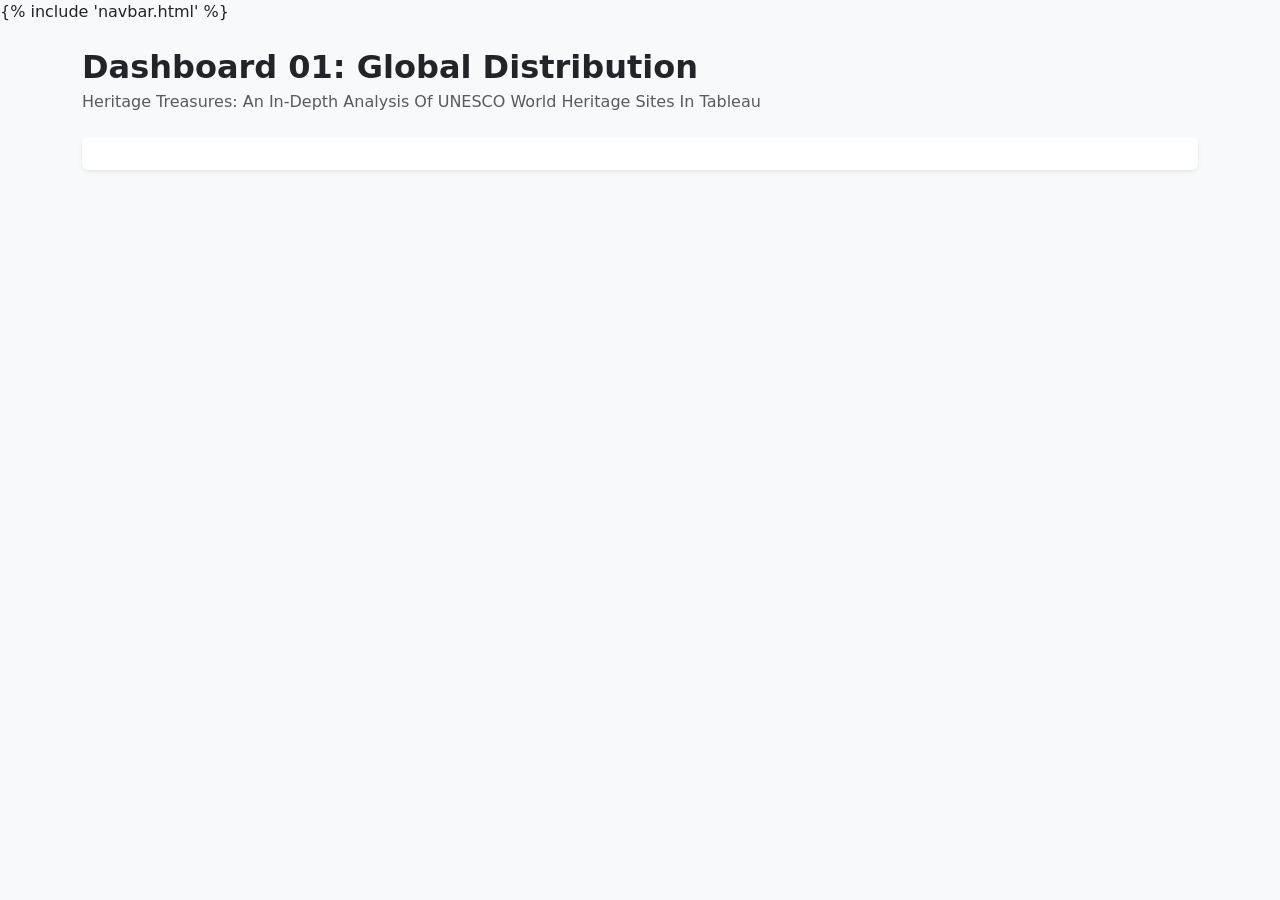
<file: templates/dashboard01.html>
<!DOCTYPE html>
<html lang="en">
<head>
    <meta charset="UTF-8">
    <meta name="viewport" content="width=device-width, initial-scale=1.0">
    <title>Heritage Treasures | Dashboard 01</title>
    <link href="https://cdn.jsdelivr.net/npm/bootstrap@5.3.0/dist/css/bootstrap.min.css" rel="stylesheet">
    <style>
        body {
            background-color: #f8f9fa;
        }
        /* Forces a stable container block so the Tableau JS engine doesn't read 0px width */
        .tableau-responsive-container {
            width: 100%;
            max-width: 1000px;
            margin: 0 auto;
            overflow-x: auto;
            -webkit-overflow-scrolling: touch;
        }
    </style>
</head>
<body>
    {% include 'navbar.html' %}

    <div class="container my-4">
        <div class="mb-4">
            <h2 class="fw-bold text-dark mb-1">Dashboard 01: Global Distribution</h2>
            <p class="text-muted text-capitalize">Heritage treasures: an in-depth analysis of UNESCO world heritage sites in tableau</p>
        </div>

        <div class="card shadow-sm border-0">
            <div class="card-body p-3 bg-white rounded">
                <div class="tableau-responsive-container">

                    <div class='tableauPlaceholder' id='viz1782282524358' style='position: relative; width: 100%;'>
                        <noscript>
                            <a href='#'>
                                <img alt='Heritage treasures: an in-depth analysis of UNESCO world heritage sites in tableau ' src='https:&#47;&#47;public.tableau.com&#47;static&#47;images&#47;DA&#47;DASHBOARD1-Heritagetreasuresanin-depthanalysisofUNESCOworldheritagesitesintableau&#47;Dashboard1&#47;1_rss.png' style='border: none' />
                            </a>
                        </noscript>
                        <object class='tableauViz' style='display:none;'>
                            <param name='host_url' value='https%3A%2F%2Fpublic.tableau.com%2F' />
                            <param name='embed_code_version' value='3' />
                            <param name='site_root' value='' />
                            <param name='name' value='DASHBOARD1-Heritagetreasuresanin-depthanalysisofUNESCOworldheritagesitesintableau&#47;Dashboard1' />
                            <param name='tabs' value='no' />
                            <param name='toolbar' value='yes' />
                            <param name='static_image' value='https:&#47;&#47;public.tableau.com&#47;static&#47;images&#47;DA&#47;DASHBOARD1-Heritagetreasuresanin-depthanalysisofUNESCOworldheritagesitesintableau&#47;Dashboard1&#47;1.png' />
                            <param name='animate_transition' value='yes' />
                            <param name='display_static_image' value='yes' />
                            <param name='display_spinner' value='yes' />
                            <param name='display_overlay' value='yes' />
                            <param name='display_count' value='yes' />
                            <param name='language' value='en-US' />
                        </object>
                    </div>

                    <script type='text/javascript'>
                        // Wrapping inside window.onload prevents layout calculation errors
                        window.onload = function() {
                            var divElement = document.getElementById('viz1782282524358');
                            var vizElement = divElement.getElementsByTagName('object')[0];

                            // Safety check: if offsetWidth is 0, fall back to window width or a default 1000px
                            var calculatedWidth = divElement.offsetWidth || window.innerWidth || 1000;

                            if ( calculatedWidth > 800 ) {
                                vizElement.style.width='1000px';
                                vizElement.style.height='827px';
                            } else if ( calculatedWidth > 500 ) {
                                vizElement.style.width='1000px';
                                vizElement.style.height='827px';
                            } else {
                                vizElement.style.width='100%';
                                vizElement.style.height='1577px';
                            }

                            var scriptElement = document.createElement('script');
                            scriptElement.src = 'https://public.tableau.com/javascripts/api/viz_v1.js';
                            vizElement.parentNode.insertBefore(scriptElement, vizElement);
                        };
                    </script>
                    </div>
            </div>
        </div>
    </div>

    <script src="https://cdn.jsdelivr.net/npm/bootstrap@5.3.0/dist/js/bootstrap.bundle.min.js"></script>
</body>
</html>
</file>
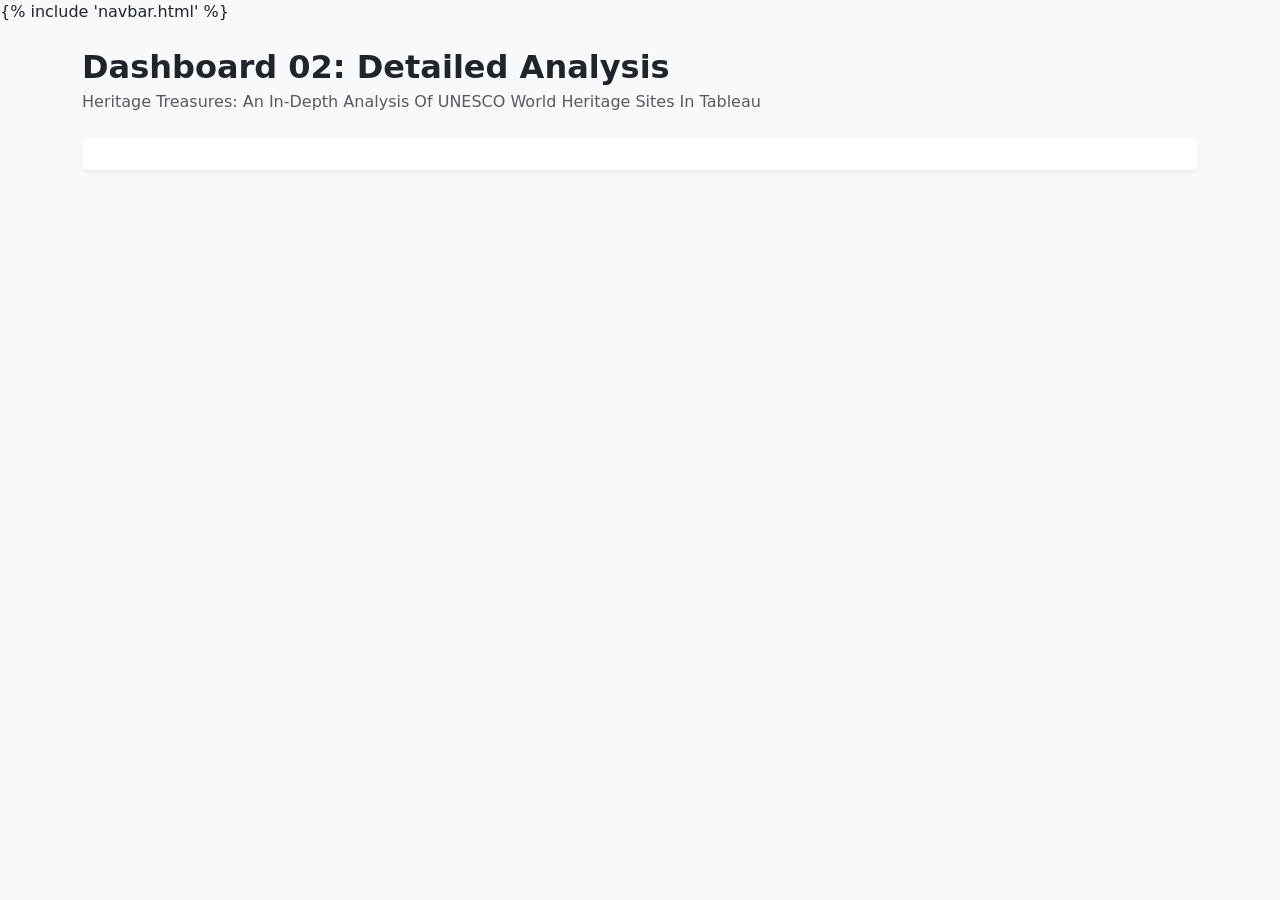
<file: templates/dashboard02.html>
<!DOCTYPE html>
<html lang="en">
<head>
    <meta charset="UTF-8">
    <meta name="viewport" content="width=device-width, initial-scale=1.0">
    <title>Heritage Treasures | Dashboard 02</title>
    <link href="https://cdn.jsdelivr.net/npm/bootstrap@5.3.0/dist/css/bootstrap.min.css" rel="stylesheet">
    <style>
        body {
            background-color: #f8f9fa;
        }
        /* Forces a stable container block so the Tableau JS engine doesn't read 0px width */
        .tableau-responsive-container {
            width: 100%;
            max-width: 1000px;
            margin: 0 auto;
            overflow-x: auto;
            -webkit-overflow-scrolling: touch;
        }
    </style>
</head>
<body>
    {% include 'navbar.html' %}

    <div class="container my-4">
        <div class="mb-4">
            <h2 class="fw-bold text-dark mb-1">Dashboard 02: Detailed Analysis</h2>
            <p class="text-muted text-capitalize">Heritage treasures: an in-depth analysis of UNESCO world heritage sites in tableau</p>
        </div>

        <div class="card shadow-sm border-0">
            <div class="card-body p-3 bg-white rounded">
                <div class="tableau-responsive-container">

                    <div class='tableauPlaceholder' id='viz1782282637003' style='position: relative; width: 100%;'>
                        <noscript>
                            <a href='#'>
                                <img alt='Heritage treasures: an in-depth analysis of UNESCO world heritage sites in tableau ' src='https:&#47;&#47;public.tableau.com&#47;static&#47;images&#47;DA&#47;DASHBOARD2-Heritagetreasuresanin-depthanalysisofUNESCOworldheritagesitesintableau&#47;Dashboard2&#47;1_rss.png' style='border: none' />
                            </a>
                        </noscript>
                        <object class='tableauViz' style='display:none;'>
                            <param name='host_url' value='https%3A%2F%2Fpublic.tableau.com%2F' />
                            <param name='embed_code_version' value='3' />
                            <param name='site_root' value='' />
                            <param name='name' value='DASHBOARD2-Heritagetreasuresanin-depthanalysisofUNESCOworldheritagesitesintableau&#47;Dashboard2' />
                            <param name='tabs' value='no' />
                            <param name='toolbar' value='yes' />
                            <param name='static_image' value='https:&#47;&#47;public.tableau.com&#47;static&#47;images&#47;DA&#47;DASHBOARD2-Heritagetreasuresanin-depthanalysisofUNESCOworldheritagesitesintableau&#47;Dashboard2&#47;1.png' />
                            <param name='animate_transition' value='yes' />
                            <param name='display_static_image' value='yes' />
                            <param name='display_spinner' value='yes' />
                            <param name='display_overlay' value='yes' />
                            <param name='display_count' value='yes' />
                            <param name='language' value='en-US' />
                        </object>
                    </div>

                    <script type='text/javascript'>
                        // Wrapping inside window.onload prevents layout calculation errors
                        window.onload = function() {
                            var divElement = document.getElementById('viz1782282637003');
                            var vizElement = divElement.getElementsByTagName('object')[0];

                            // Safety check: if offsetWidth is 0, fall back to window width or a default 1000px
                            var calculatedWidth = divElement.offsetWidth || window.innerWidth || 1000;

                            if ( calculatedWidth > 800 ) {
                                vizElement.style.width='1000px';
                                vizElement.style.height='827px';
                            } else if ( calculatedWidth > 500 ) {
                                vizElement.style.width='1000px';
                                vizElement.style.height='827px';
                            } else {
                                vizElement.style.width='100%';
                                vizElement.style.height='977px';
                            }

                            var scriptElement = document.createElement('script');
                            scriptElement.src = 'https://public.tableau.com/javascripts/api/viz_v1.js';
                            vizElement.parentNode.insertBefore(scriptElement, vizElement);
                        };
                    </script>
                    </div>
            </div>
        </div>
    </div>

    <script src="https://cdn.jsdelivr.net/npm/bootstrap@5.3.0/dist/js/bootstrap.bundle.min.js"></script>
</body>
</html>
</file>
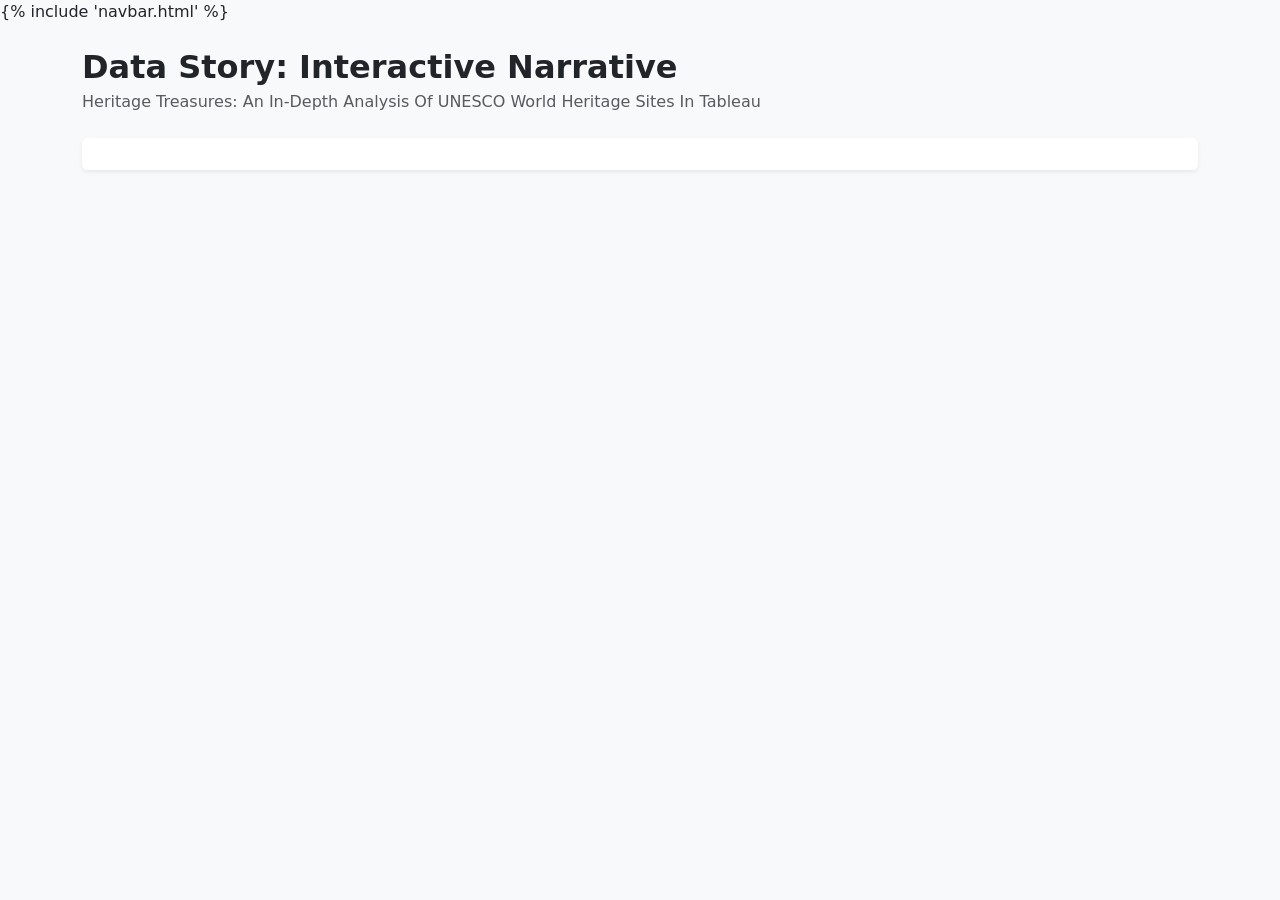
<file: templates/story.html>
<!DOCTYPE html>
<html lang="en">
<head>
    <meta charset="UTF-8">
    <meta name="viewport" content="width=device-width, initial-scale=1.0">
    <title>Heritage Treasures | Data Story</title>
    <link href="https://cdn.jsdelivr.net/npm/bootstrap@5.3.0/dist/css/bootstrap.min.css" rel="stylesheet">
    <style>
        body {
            background-color: #f8f9fa;
        }
        /* Forces a stable container block so the Tableau JS engine doesn't read 0px width */
        .tableau-responsive-container {
            width: 100%;
            max-width: 1016px; /* Configured to match the story layout width */
            margin: 0 auto;
            overflow-x: auto;
            -webkit-overflow-scrolling: touch;
        }
    </style>
</head>
<body>
    {% include 'navbar.html' %}

    <div class="container my-4">
        <!-- Page Header -->
        <div class="mb-4">
            <h2 class="fw-bold text-dark mb-1">Data Story: Interactive Narrative</h2>
            <p class="text-muted text-capitalize">Heritage treasures: an in-depth analysis of UNESCO world heritage sites in tableau</p>
        </div>

        <!-- Interactive Visualization Card Container -->
        <div class="card shadow-sm border-0">
            <div class="card-body p-3 bg-white rounded">
                <div class="tableau-responsive-container">

                    <!-- Tableau Embed Section Start -->
                    <div class='tableauPlaceholder' id='viz1782282706944' style='position: relative; width: 100%;'>
                        <noscript>
                            <a href='#'>
                                <img alt='Heritage treasures: an in-depth analysis of UNESCO world heritage sites in tableau ' src='https:&#47;&#47;public.tableau.com&#47;static&#47;images&#47;ST&#47;STORY-Heritagetreasuresanin-depthanalysisofUNESCOworldheritagesitesintableau&#47;Story1&#47;1_rss.png' style='border: none' />
                            </a>
                        </noscript>
                        <object class='tableauViz' style='display:none;'>
                            <param name='host_url' value='https%3A%2F%2Fpublic.tableau.com%2F' />
                            <param name='embed_code_version' value='3' />
                            <param name='site_root' value='' />
                            <param name='name' value='STORY-Heritagetreasuresanin-depthanalysisofUNESCOworldheritagesitesintableau&#47;Story1' />
                            <param name='tabs' value='no' />
                            <param name='toolbar' value='yes' />
                            <param name='static_image' value='https:&#47;&#47;public.tableau.com&#47;static&#47;images&#47;ST&#47;STORY-Heritagetreasuresanin-depthanalysisofUNESCOworldheritagesitesintableau&#47;Story1&#47;1.png' />
                            <param name='animate_transition' value='yes' />
                            <param name='display_static_image' value='yes' />
                            <param name='display_spinner' value='yes' />
                            <param name='display_overlay' value='yes' />
                            <param name='display_count' value='yes' />
                            <param name='language' value='en-US' />
                        </object>
                    </div>

                    <script type='text/javascript'>
                        // Wrapping inside window.onload prevents layout calculation errors
                        window.onload = function() {
                            var divElement = document.getElementById('viz1782282706944');
                            var vizElement = divElement.getElementsByTagName('object')[0];

                            // Sets dimensions safely after the browser finishes painting the card layout
                            vizElement.style.width='1016px';
                            vizElement.style.height='991px';

                            var scriptElement = document.createElement('script');
                            scriptElement.src = 'https://public.tableau.com/javascripts/api/viz_v1.js';
                            vizElement.parentNode.insertBefore(scriptElement, vizElement);
                        };
                    </script>
                    <!-- Tableau Embed Section End -->

                </div>
            </div>
        </div>
    </div>

    <!-- Bootstrap JS Bundle -->
    <script src="https://cdn.jsdelivr.net/npm/bootstrap@5.3.0/dist/js/bootstrap.bundle.min.js"></script>
</body>
</html>
</file>
